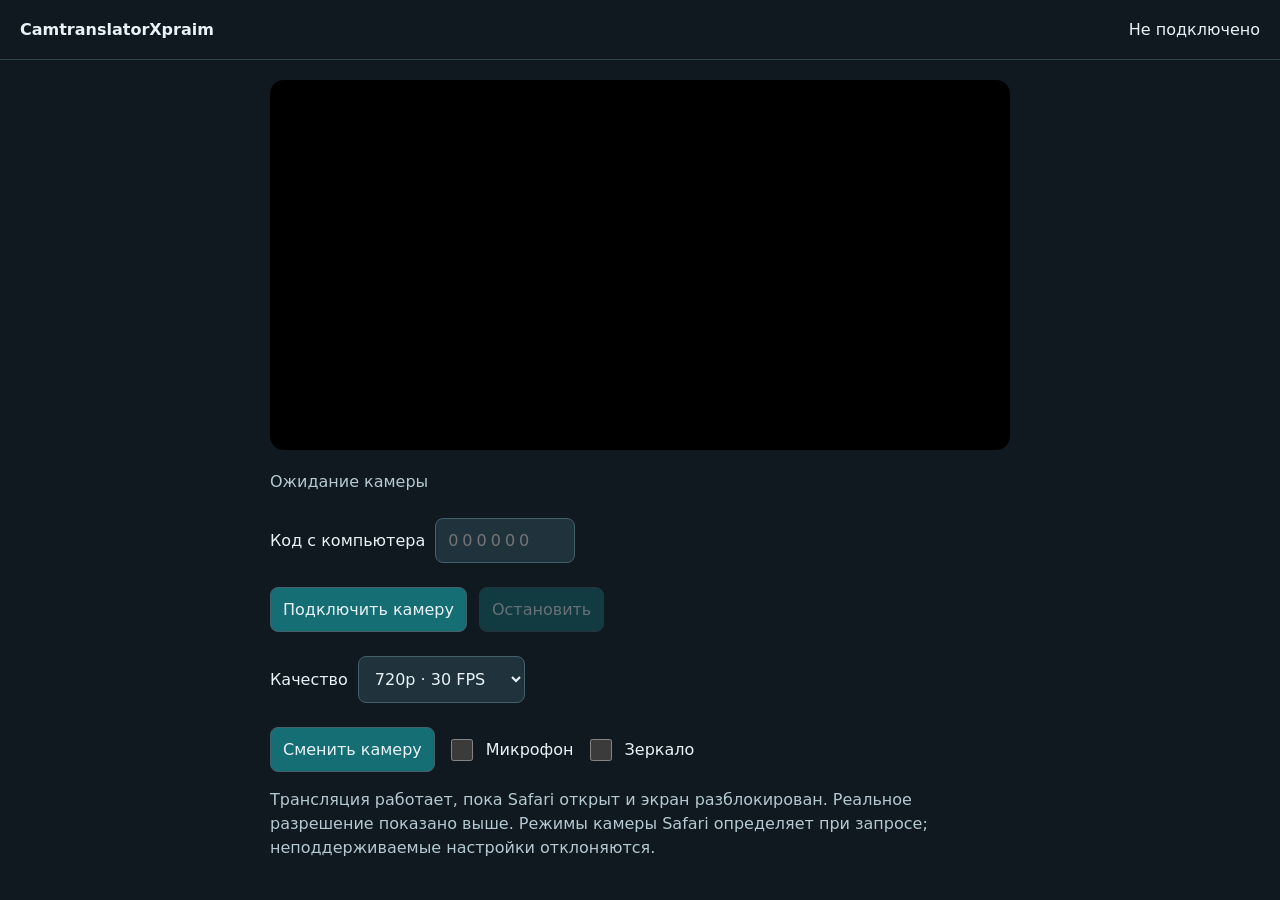
<file: apps/web-fallback/index.html>
<!doctype html><html lang="ru"><head><meta charset="utf-8"><meta name="viewport" content="width=device-width,initial-scale=1,viewport-fit=cover"><meta name="theme-color" content="#101820"><link rel="manifest" href="manifest.webmanifest"><link rel="stylesheet" href="style.css"><title>CamtranslatorXpraim — iPhone</title></head><body>
<header><b>CamtranslatorXpraim</b><span id="status">Не подключено</span></header>
<main><video id="video" autoplay playsinline muted></video><p id="metrics">Ожидание камеры</p>
<label>Код с компьютера <input id="code" inputmode="numeric" maxlength="6" autocomplete="off" placeholder="000000"></label>
<div class="row"><button id="connect">Подключить камеру</button><button id="stop" disabled>Остановить</button></div>
<label>Качество <select id="quality"><option value="640,480,30,900000">480p · 30 FPS</option><option value="1280,720,30,2500000" selected>720p · 30 FPS</option><option value="1920,1080,30,5000000">1080p · 30 FPS</option><option value="1280,720,60,4000000">720p · 60 FPS</option><option value="1920,1080,60,8000000">1080p · 60 FPS</option></select></label>
<div class="row"><button id="flip">Сменить камеру</button><label><input id="mic" type="checkbox"> Микрофон</label><label><input id="mirror" type="checkbox"> Зеркало</label></div>
<p>Трансляция работает, пока Safari открыт и экран разблокирован. Реальное разрешение показано выше. Режимы камеры Safari определяет при запросе; неподдерживаемые настройки отклоняются.</p><p id="error" role="alert"></p></main><script type="module" src="sender.js"></script></body></html>
</file>
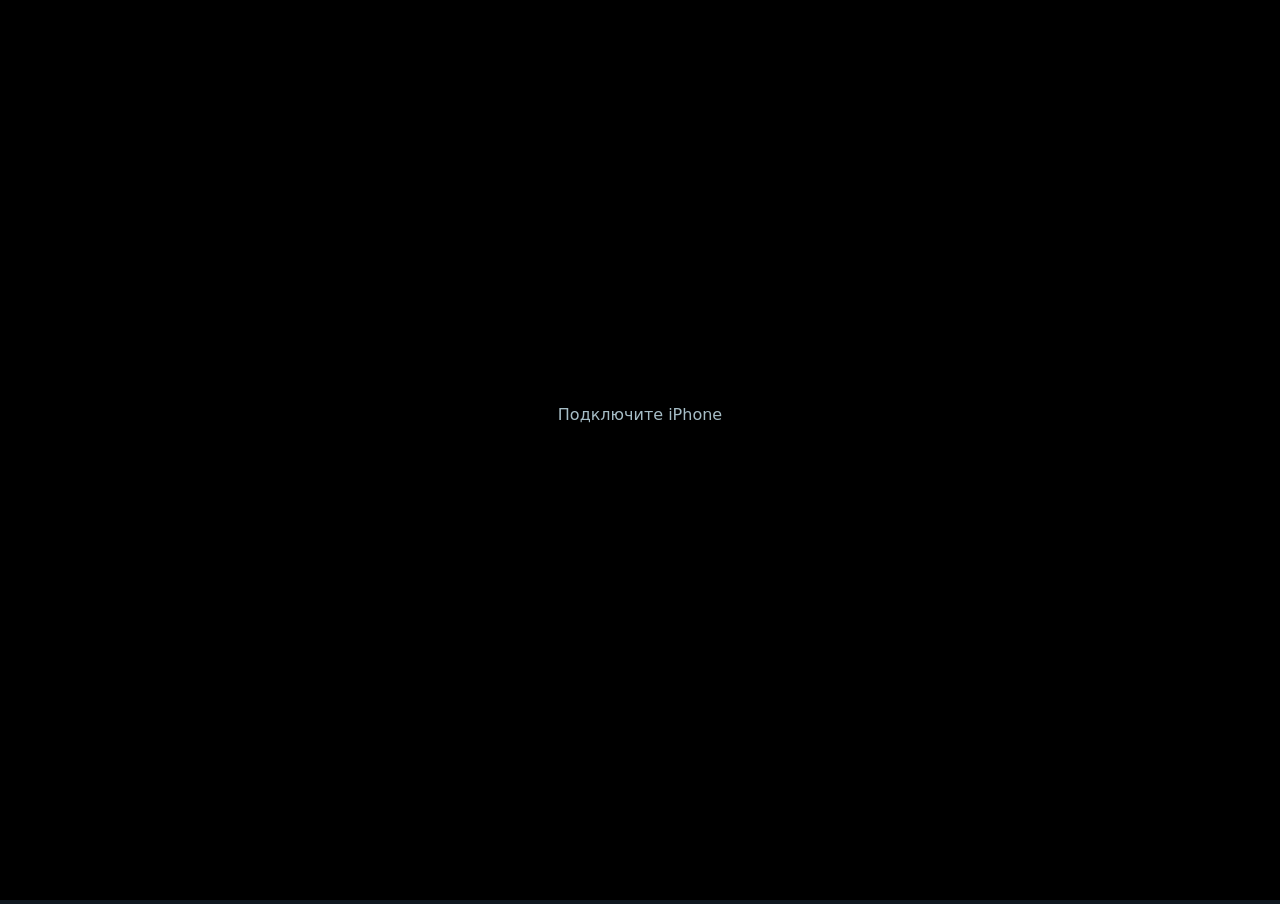
<file: apps/web-fallback/receiver.html>
<!doctype html><html lang="ru"><head><meta charset="utf-8"><meta name="viewport" content="width=device-width"><link rel="stylesheet" href="style.css"><title>CamtranslatorXpraim — Видео</title></head><body class="receiver"><video id="video" autoplay playsinline></video><span id="empty">Подключите iPhone</span><script type="module" src="receiver.js"></script></body></html>
</file>
<file: apps/web-fallback/style.css>
:root{color-scheme:dark;font:16px system-ui,sans-serif;background:#101820;color:#e9f3f7}*{box-sizing:border-box}body{margin:0}header{display:flex;justify-content:space-between;padding:20px;border-bottom:1px solid #30424b;gap:16px;flex-wrap:wrap}main{max-width:780px;margin:auto;padding:20px}video{width:100%;max-height:55vh;background:#000;border-radius:14px;object-fit:contain}.row{display:flex;align-items:center;gap:12px;flex-wrap:wrap;margin:16px 0}button,input,select{font:inherit;padding:12px;border:1px solid #43606a;border-radius:8px;color:inherit;background:#20333d}button{cursor:pointer;background:#156e73}button:disabled{opacity:.4}label{display:inline-flex;align-items:center;gap:10px;margin:8px 0}input[type=checkbox]{width:22px;height:22px}#code{width:140px;letter-spacing:4px}p{line-height:1.5;color:#b4c9d1}#error{color:#ffae9d}.receiver{background:#000;overflow:hidden;width:100vw;height:100vh}.receiver video{width:100vw;height:100vh;max-height:none;border-radius:0}.receiver #empty{position:absolute;inset:45% 0;text-align:center;color:#a6bdc6;pointer-events:none}
</file>
